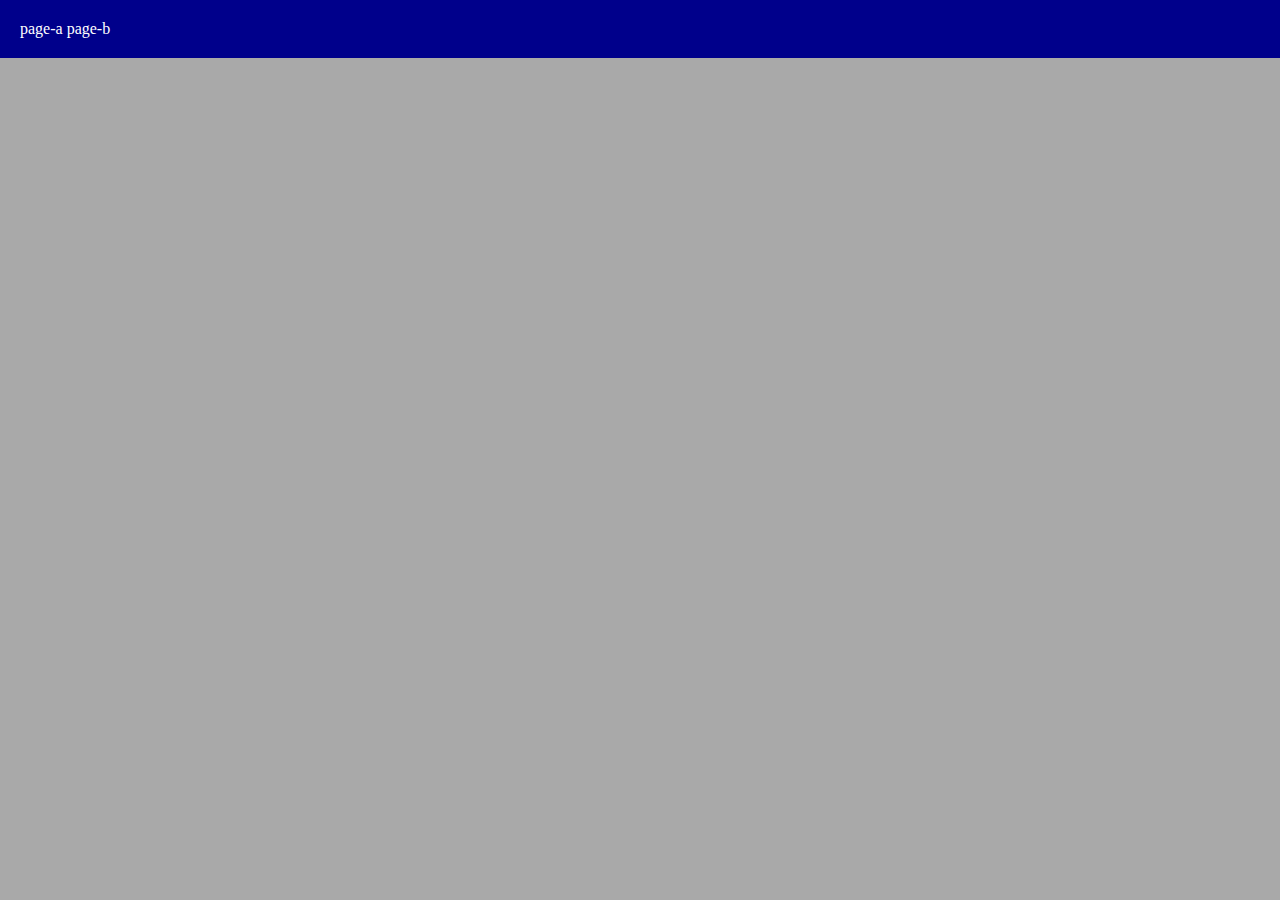
<file: tag-a/index.html>
<!DOCTYPE html>
<html lang="en">
  <head>
    <meta charset="UTF-8" />
    <meta http-equiv="X-UA-Compatible" content="IE=edge" />
    <meta name="viewport" content="width=device-width, initial-scale=1.0" />
    <link rel="stylesheet" href="css/main.css" />
    <title>Home</title>
  </head>
  <body>
    <header class="main-menu">
      <a href="/tag-a/pages/page-a.html">page-a</a>
      <a href="pages/page-b.html">page-b</a>
    </header>
  </body>
</html>
</file>
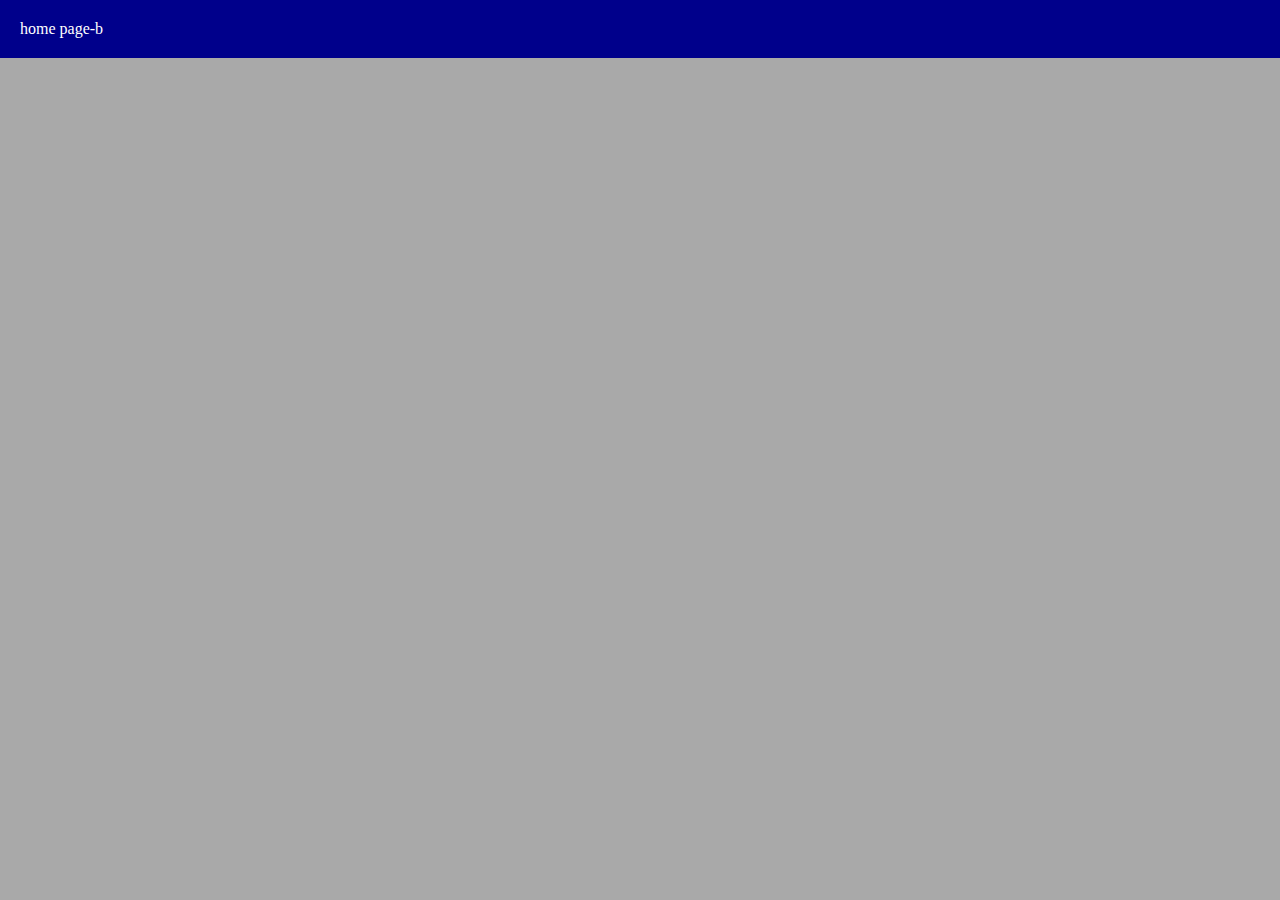
<file: tag-a/pages/page-a.html>
<!DOCTYPE html>
<html lang="en">
<head>
    <meta charset="UTF-8">
    <meta http-equiv="X-UA-Compatible" content="IE=edge">
    <meta name="viewport" content="width=device-width, initial-scale=1.0">
    <link rel="stylesheet" href="../css/page-a.css">
    <link rel="stylesheet" href="../css/main.css">
    <title>Document</title>
</head>
<body>
    <header class="main-menu">
    <a href="../index.html">home</a>
    <a href="page-b.html">page-b</a>
</header>
    
</body>
</html>
</file>
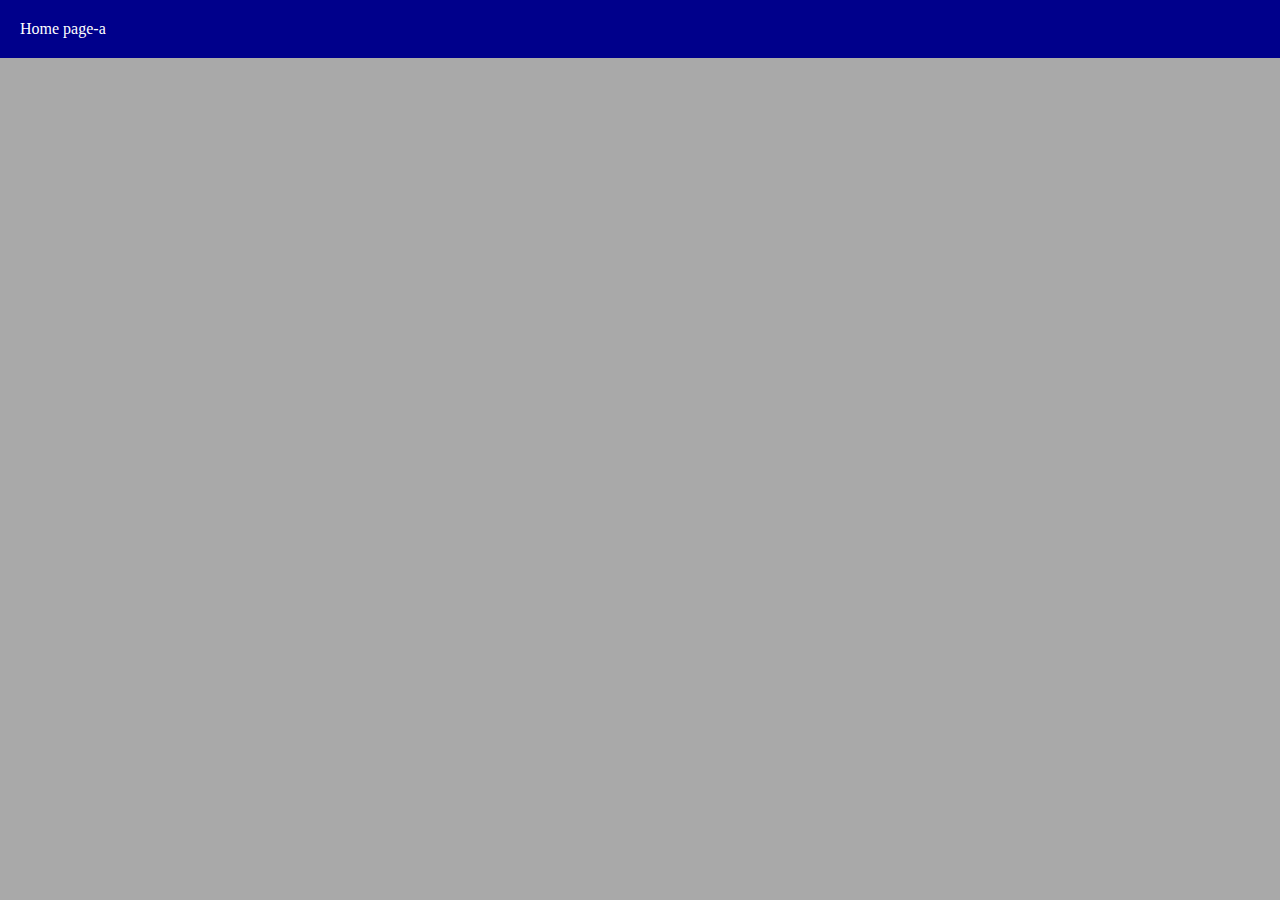
<file: tag-a/pages/page-b.html>
<!DOCTYPE html>
<html lang="en">
<head>
    <meta charset="UTF-8">
    <meta http-equiv="X-UA-Compatible" content="IE=edge">
    <meta name="viewport" content="width=device-width, initial-scale=1.0">
    <link rel="stylesheet" href="../css/page-b.css">
    <link rel="stylesheet" href="../css/main.css">
    <title>Document</title>
</head>
<body>
    <header class="main-menu">
    <a href="../index.html">Home</a>
    <a href="page-a.html">page-a</a>
</header>

    
</body>
</html>
</file>
<file: tag-a/css/main.css>
*{
    padding: 0;
margin: 0;
}
body{
    background-color: darkgray;
}
.main-menu{
    background-color: darkblue;
    padding: 20px;
    }
    .main-menu > a{
        color: white;
        text-decoration: none;
    }
    .main-menu > a:hover{
        color: teal;
    }
</file>
<file: tag-a/css/page-a.css>
body{
    background-color: brown;
}
</file>
<file: tag-a/css/page-b.css>
body{
    background-color: cadetblue;
}
</file>
